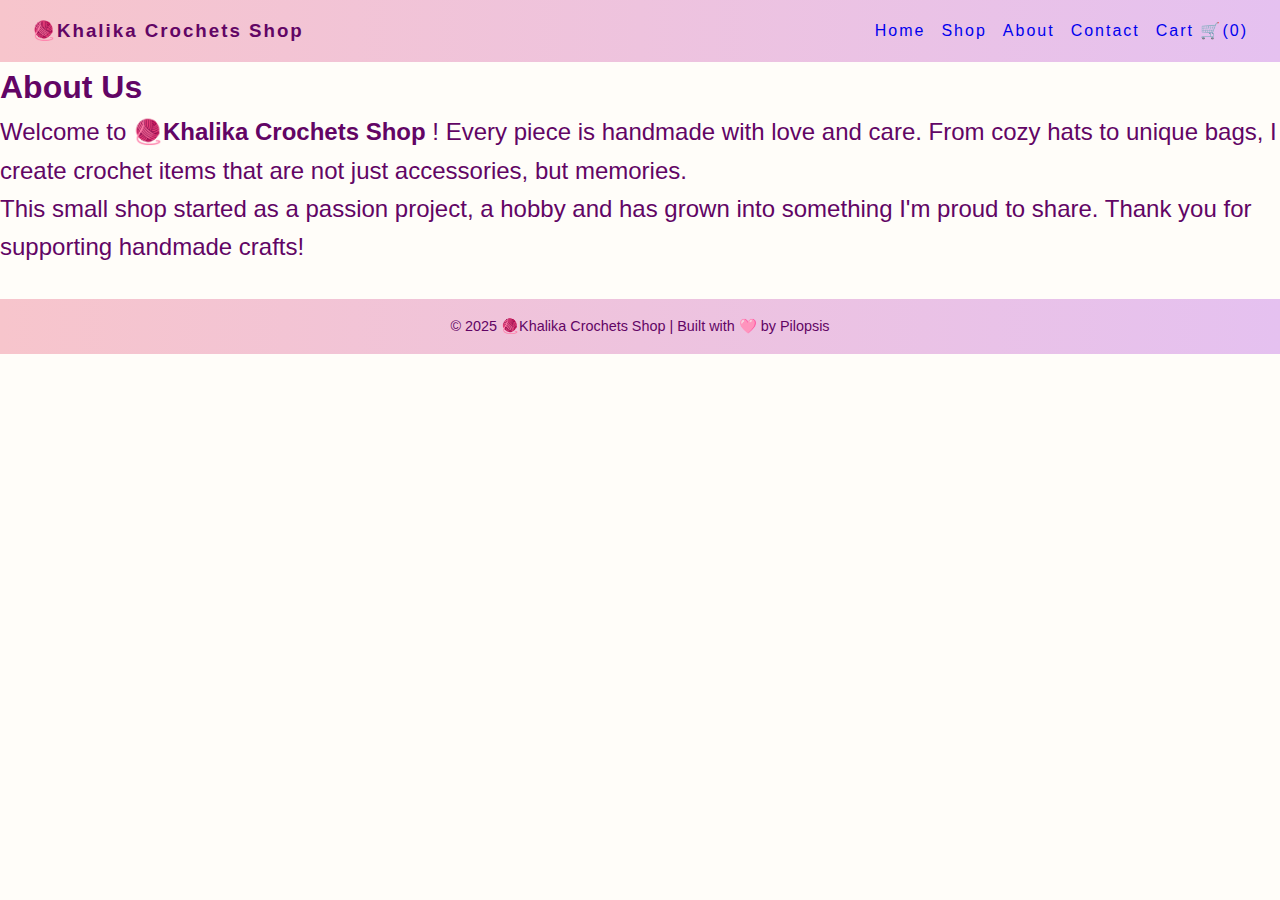
<file: about.html>
<!DOCTYPE html>
<html lang="en">
<head>
  <meta charset="UTF-8">
  <meta name="viewport" content="width=device-width, initial-scale=1.0">
  <title>About | 🧶Khalika Crochets Shop </title>
  <link rel="stylesheet" href="style.css">
</head>
<body>
  <header>
    <div class="logo"><h3>🧶Khalika Crochets Shop</h3> </div>
    <nav>
      <ul>
        <li><a href="index.html">Home</a></li>
        <li><a href="shop.html">Shop</a></li>
        <li><a href="about.html" class="active">About</a></li>
        <li><a href="contact.html">Contact</a></li>
        <li><a href="cart.html" id="cart-btn">Cart 🛒(<span id="cart-count">0</span>)</a></li>
      </ul>
    </nav>
  </header>

  <section class="about">
    <h1>About Us</h1>
    <p>
      Welcome to <strong>🧶Khalika Crochets Shop </strong>!  
      Every piece is handmade with love and care.  
      From cozy hats to unique bags, I create crochet items that are not just accessories, but memories.  
    </p>
    <p>
      This small shop started as a passion project, a hobby and has grown into something I'm proud to share.  
      Thank you for supporting handmade crafts!
    </p>
  </section>

  <footer>
    <p>© 2025 🧶Khalika Crochets Shop | Built with 🩷 by Pilopsis</p>
  </footer>

  <script src="script.js"></script>
</body>
</html>
</file>
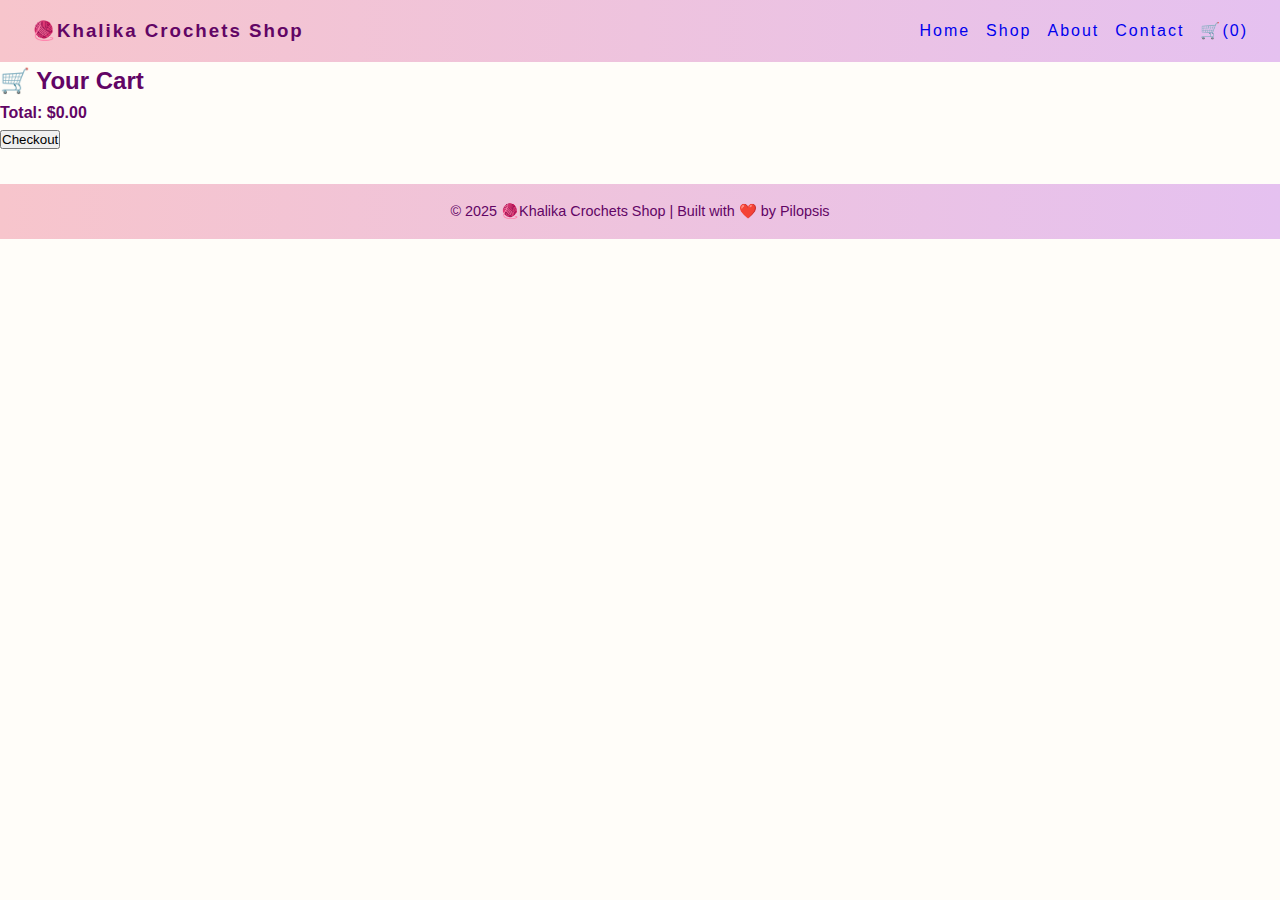
<file: cart.html>
<!DOCTYPE html>
<html lang="en">
<head>
  <meta charset="UTF-8">
  <meta name="viewport" content="width=device-width, initial-scale=1.0">
  <title>Contact | 🧶Khalika Crochets Shop</title>
  <link rel="stylesheet" href="style.css">
</head>
<body>
  <header>
    <div class="logo"><h3>🧶Khalika Crochets Shop</h3></div>
    <nav>
      <ul>
        <li><a href="index.html">Home</a></li>
        <li><a href="shop.html">Shop</a></li>
        <li><a href="about.html">About</a></li>
        <li><a href="contact.html" class="active">Contact</a></li>
        <li><a href="cart.html" id="cart-btn">🛒(<span id="cart-count">0</span>)</span></a></li>
      </ul>
    </nav>
  </header>

  <section class="cart" id="cart-modal" >
    <h2>🛒 Your Cart</h2>
    <div class="items">
    <ul id="cart-items"></ul>
    </div>
    <p><strong>Total: $<span id="cart-total">0.00</span></strong></p>
     <button class="checkout" id="checkout-btn">Checkout</button>
  </section>

  <footer>
    <p>© 2025 🧶Khalika Crochets Shop  | Built with ❤️ by Pilopsis</p>
  </footer>

  <script src="script.js"></script>
</body>
</html>
</file>
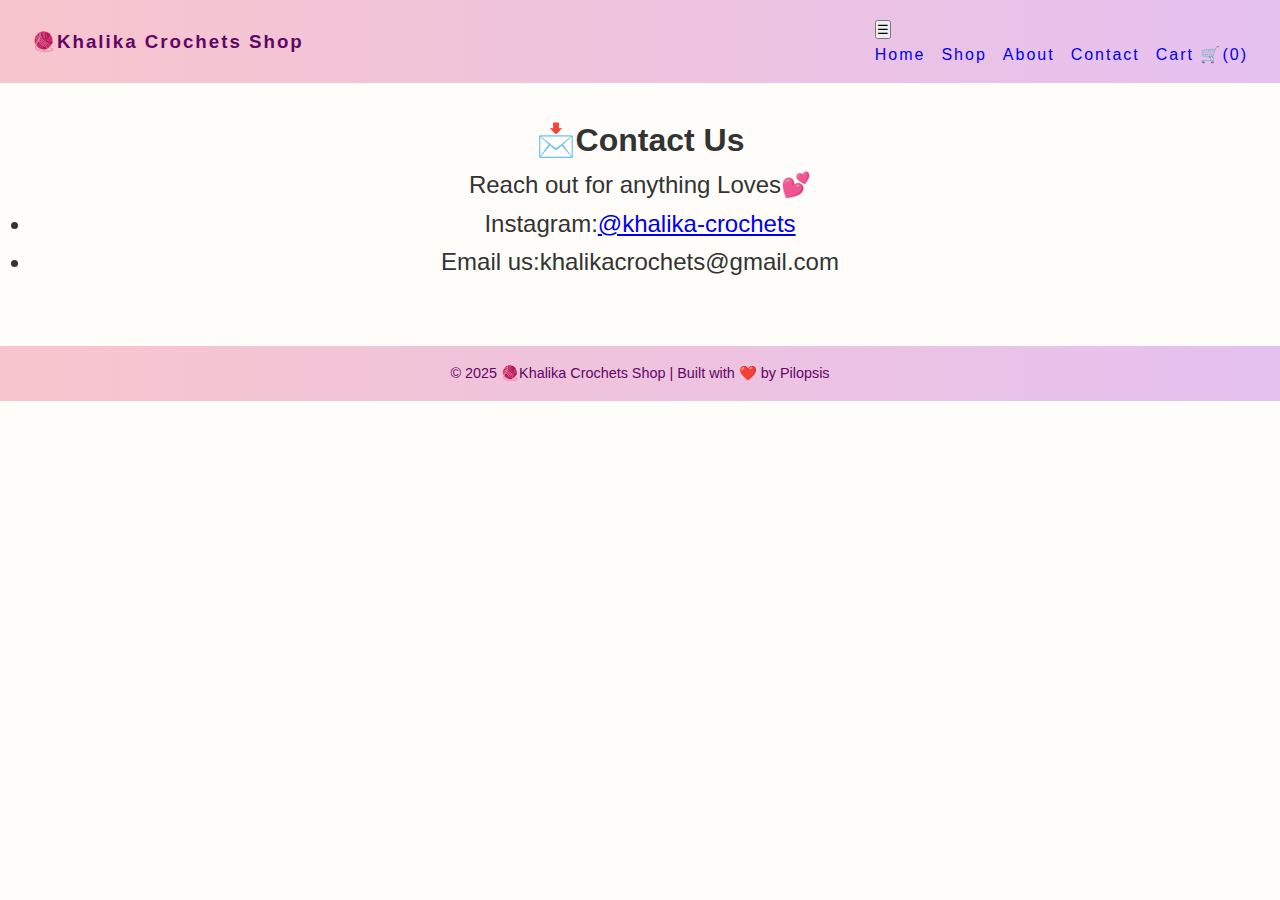
<file: contact.html>
<!DOCTYPE html>
<html lang="en">
<head>
  <meta charset="UTF-8">
  <meta name="viewport" content="width=device-width, initial-scale=1.0">
  <title>Contact | 🧶Khalika Crochets Shop</title>
  <link rel="stylesheet" href="style.css">
</head>
<body>
  <header>
    <div class="logo"><h3>🧶Khalika Crochets Shop</h3></div>
    <nav>
      <button id="menu-toggle" class="menu-toggle">☰</button>
      <ul>
        <li><a href="index.html">Home</a></li>
        <li><a href="shop.html">Shop</a></li>
        <li><a href="about.html">About</a></li>
        <li><a href="contact.html" class="active">Contact</a></li>
        <li><a href="cart.html" id="cart-btn">Cart 🛒(<span id="cart-count">0</span>)</a></li>
      </ul>
    </nav>
  </header>

  <section class="contact">
    <h2>📩Contact Us</h2>
    <p>Reach out for anything Loves💕</p>
    <ul>
      <li>Instagram:<a href="https://www.instagram.com/khalika_crochet?igsh=MXEwcnFtNmV6djhndQ==" target="blank">@khalika-crochets</a></li>
      <li>Email us:khalikacrochets@gmail.com</li>
    </ul>
  </section>

  <footer>
    <p>© 2025 🧶Khalika Crochets Shop  | Built with ❤️ by Pilopsis</p>
  </footer>

  <script src="script.js"></script>
</body>
</html>
</file>
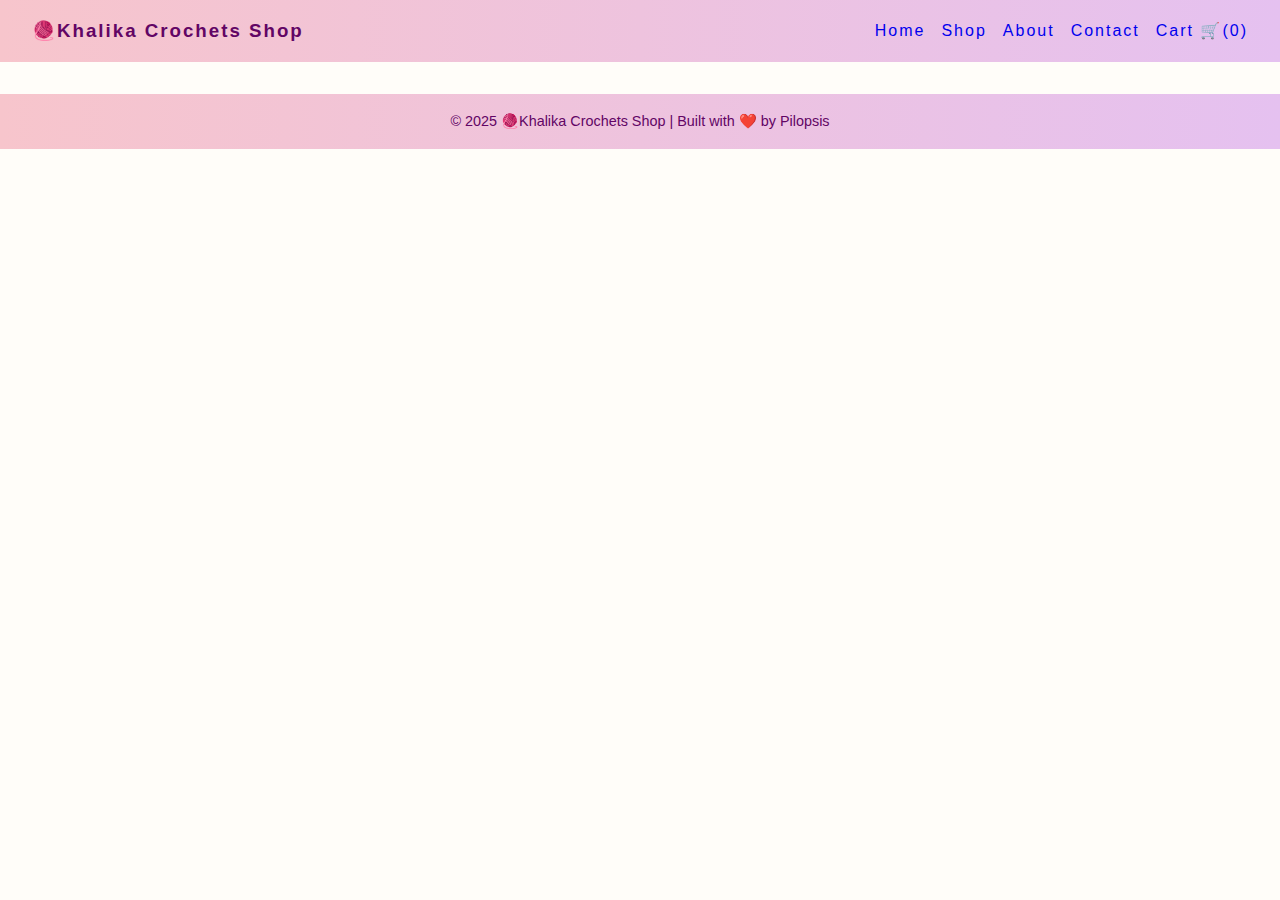
<file: Payment.html>
<!DOCTYPE html>
<html lang="en">
<head>
  <meta charset="UTF-8">
  <meta name="viewport" content="width=device-width, initial-scale=1.0">
  <title>Contact | 🧶Khalika Crochets Shop</title>
  <link rel="stylesheet" href="style.css">
</head>
<body>
  <header>
    <div class="logo"><h3>🧶Khalika Crochets Shop</h3></div>
    <nav>
      <ul>
        <li><a href="index.html">Home</a></li>
        <li><a href="shop.html">Shop</a></li>
        <li><a href="about.html">About</a></li>
        <li><a href="contact.html" class="active">Contact</a></li>
        <li><a href="cart.html" id="cart-btn">Cart 🛒(<span id="cart-count">0</span>)</a></li>
      </ul>
    </nav>
  </header>

  <section class="payment">
     <div id="paypal-button-container"></div>
  </section>

  <footer>
    <p>© 2025 🧶Khalika Crochets Shop  | Built with ❤️ by Pilopsis</p>
  </footer>

  <script src="script.js"></script>
</body>
</html>
</file>
<file: style.css>
/*Reset*/
*{
    margin:0;
    padding:0;
    box-sizing:border-box;
    cursor: pointer;
    
}
body{
    font-family: 'Trebuchet MS', 'Lucida Sans Unicode', 'Lucida Grande', 'Lucida Sans', Arial, sans-serif;
    line-height: 1.6;
    background: #fffdf9;
    color: #620565;
}

/*Header*/
header{
    background: linear-gradient(90deg,#f7c5cc,#e5c1f0);
    display: flex;
    justify-content: space-between;
    align-items:center ;
    padding: 1rem 2rem;
    z-index: 100;
    position: sticky;
    top: 0;  
}

.logo h3{
    font-weight: bolder;
     letter-spacing: 2px;
}
header nav ul{
    list-style: none;
    display: flex;
    gap: 1rem;
    letter-spacing: 2px;
}
header nav a{
    text-decoration: none;
    
    font-weight: 500;
    transition: 0.3s;  
}
header nav a:hover{
    color: #0d6fb0;
}



/*Hero*/
.hero{
    padding:4rem 2rem;
    background:url('images/walpaper.JPG') center/cover no-repeat;
    height: 350px;
    font-size: 1.5em;
    text-shadow: 2px 2px 8px #0e0e0e;
    justify-content: center;
    align-content: center;
    text-align: center;
    color: #eeedef;
}
.hero h1,
.display h1{
    font-size: 2.5rem;
    margin-bottom: 0.5rem;
}

.hero .btn{
    display: inline-block;
    padding:0.8rem 1.2rem ;
    background: #f08ca1;
    color: white;
    text-decoration: none;
    border-radius: 10px;
    border-style: solid;
    border-color: #111111;
    margin-top: -2.0rem;
    inline-size: 90px ;
}
.hero  a:hover{
      color: #de07e9;
}

/*display*/
.display p{
  font-size: 1.5rem;
}

/*Shop*/
.shop{
    padding: 2rem;
    text-align: center;
    margin: auto;
}
.shop h2{
    font-size:2em ;
}

.product-grid{
    display: grid;
    grid-template-columns: repeat(auto-fit,minmax(250px,1fr));
    gap: 1.8rem;
    margin-top:2rem ;
}
.product-card{
    border: 1px solid #eee;
    padding: 20px;
    border-radius: 20px;
    background: #fff;
    box-shadow: 0 4px 10px #939191 ;
    transition: transform 0.2s;
}
.product-card img{
    max-width: 100%;
    border-radius: 15px;
  
}
.add-to-cart{
    margin-top: 0.9rem;
    padding: 0.6rem 1rem;
    background: #f08ca1;
    border: none;
    color: white;
    cursor: pointer;
    border-radius: 25px;
    border-style: solid;
    border-color: #111111;
    font-weight: bold;
    transition: 0.3s;
}
.add-to-cart:hover{
     color: #0d6fb0;
}
.product-grid a.btn{
    margin-top: 1rem;
    padding: 0.5rem 0.5rem;
    border: none;
    font-size: 1.5em;
}
.product-grid a.btn:hover{
    color: #0d6fb0;
}

/*button accesibility*/
.add-to-cart:focus,
.hero .btn:focus,
.contact button:focus{
    outline: 2px solid#0d6fb0;
    outline-offset: 2px;
}




/*Footer*/
footer{
    text-align: center;
    padding: 1rem;
    background: linear-gradient(90deg,#f7c5cc,#e5c1f0);
    margin-top: 2rem;
    font-size: 0.9em;
}

/*Contact*/
.contact{
    cursor: pointer;
    padding: 2rem;
    color: #333;
    text-align: center;
    font-size: 1.5rem;
}
.contact h2{
    font-weight: bold;
    font-size: 2rem;
    text-align: center;
}

.contact button{
    margin-top: 1rem;
    padding: 0.5rem 0.5rem;
    border: none;
    color: #333;  
    background: #f08ca1;
    border-radius: 5px;

}
.about p,
.about strong{
  font-size:1.5rem ;
}
</file>
